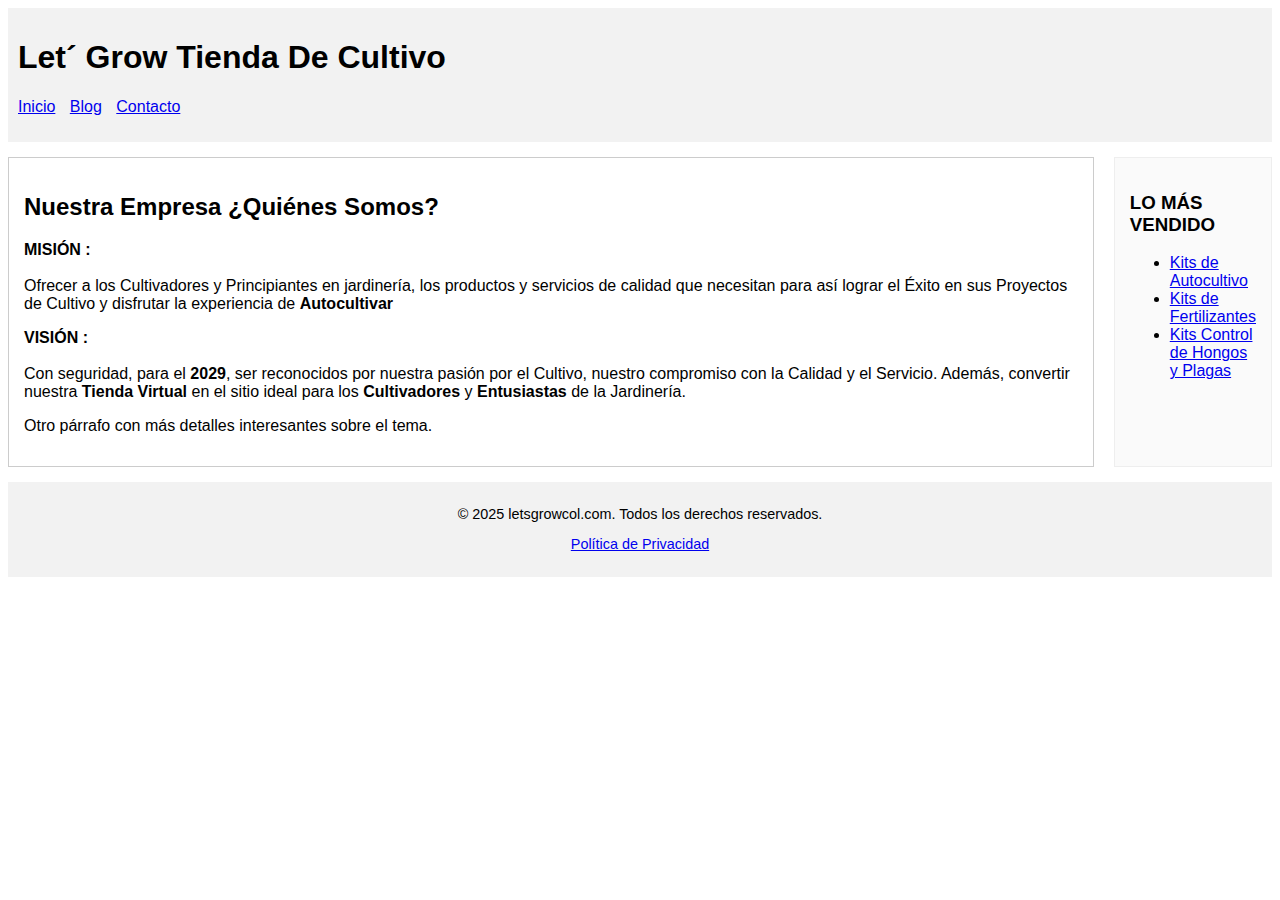
<file: index.html>
<!DOCTYPE html>
<html lang="es">

<head>
    <meta charset="UTF-8">
    <meta name="viewport" content="width=device-width, initial-scale=1.0">
    <!-- ¡Meta description añadida! -->
    <meta name="description"
        content="Ejemplo de página estructurada con HTML semántico, mostrando artículo principal y barra lateral.">
    <title>Tienda De Cultivo Let´s Grow</title>
    <style>
        /* Estilos adaptados a etiquetas semánticas */
        body {
            font-family: sans-serif;
        }

        header,
        footer {
            background-color: #f2f2f2;
            padding: 10px;
            margin-bottom: 15px;
        }

        header nav ul {
            list-style: none;
            padding: 0;
        }

        header nav li {
            display: inline;
            margin-right: 10px;
        }

        /* Contenedor opcional para flex layout si es necesario */
        .main-container {
            display: flex;
            gap: 20px;
            margin-bottom: 15px;
        }

        main {
            flex-grow: 1;
        }

        /* main ocupa el espacio disponible */
        article {
            border: 1px solid #ccc;
            padding: 15px;
        }

        aside {
            width: 200px;
            border: 1px solid #eee;
            padding: 15px;
            background-color: #fafafa;
        }

        footer {
            text-align: center;
            font-size: 0.9em;
        }
    </style>
</head>

<body>

    <header>
        <h1>Let´  Grow Tienda De Cultivo</h1>
        <nav>
            <ul>
                <li><a href="#inicio">Inicio</a></li>
                <li><a href="#blog">Blog</a></li>
                <li><a href="#contacto">Contacto</a></li>
            </ul>
        </nav>
    </header>

    <div class="main-container">

        <main>
            <article>
                <h2>Nuestra Empresa ¿Quiénes Somos?</h2>
                <p><strong>MISIÓN :</strong>
                    <br>
                    <br>
                    Ofrecer a los Cultivadores y Principiantes en jardinería, los productos y servicios de calidad que necesitan
                    para así lograr el Éxito en sus Proyectos de Cultivo y disfrutar la experiencia de <strong>Autocultivar</strong>
                </p>
                <p><strong>VISIÓN :</strong>
                    <br>
                    <br>
                    Con seguridad, para el <strong>2029</strong>, ser reconocidos por nuestra pasión por el Cultivo, nuestro
                    compromiso con la Calidad y el Servicio. Además, convertir nuestra <strong>Tienda Virtual</strong> en el sitio
                    ideal para los
                    <strong>Cultivadores</strong> y <strong>Entusiastas</strong> de la Jardinería.
                </p>
                <p>Otro párrafo con más detalles interesantes sobre el tema.</p>
            </article>
        </main>

        <aside>
            <h3>LO MÁS VENDIDO</h3>
            <ul>
                <li><a href="#">Kits de Autocultivo</a></li>
                <li><a href="#">Kits de Fertilizantes</a></li>
                <li><a href="#">Kits Control de Hongos y Plagas</a></li>
            </ul>
        </aside>

    </div>

    <footer>
        <p>© 2025 letsgrowcol.com. Todos los derechos reservados.</p>
        <p><a href="#privacidad">Política de Privacidad</a></p>
    </footer>

</body>

</html>
</file>
